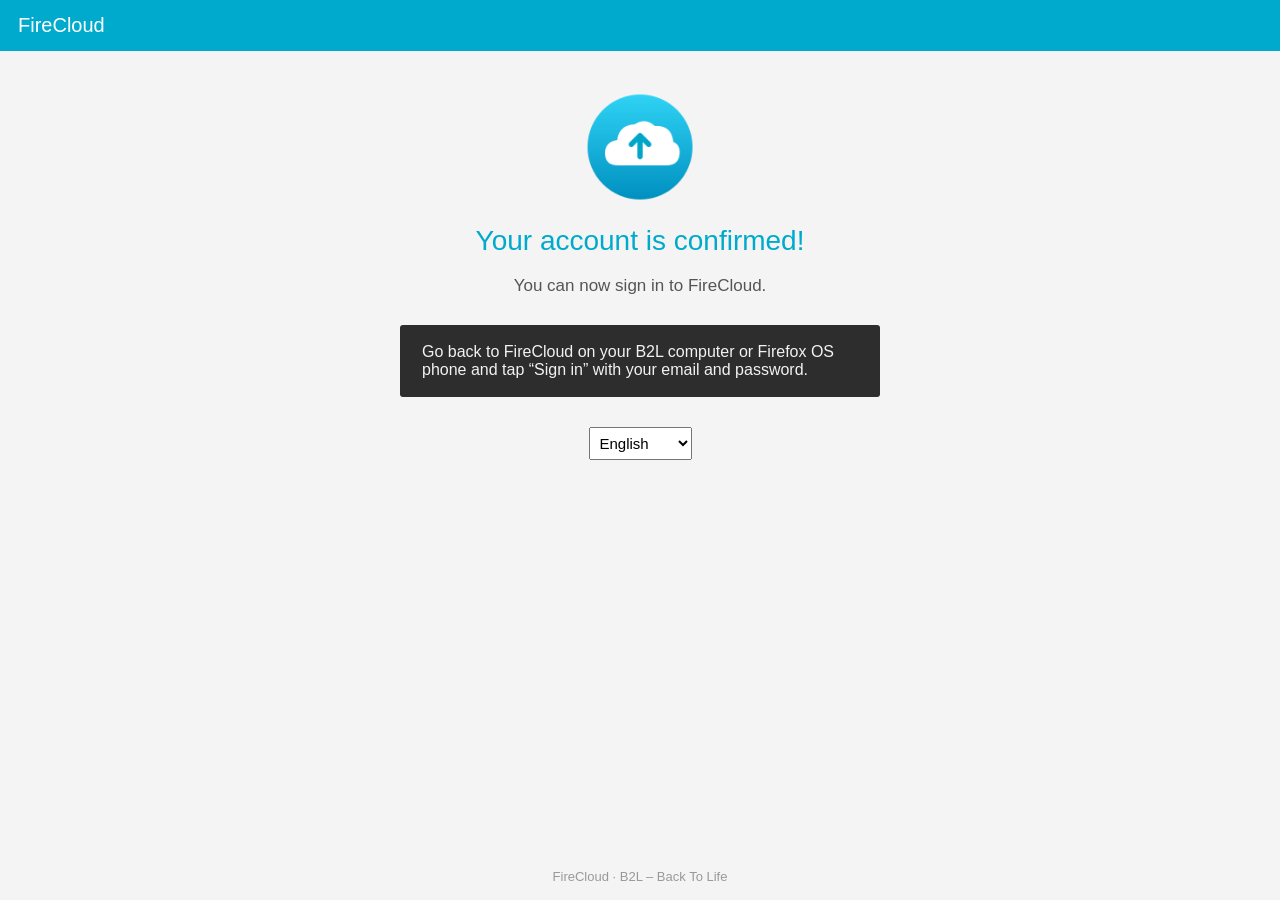
<file: docs/index.html>
<!DOCTYPE html>
<html lang="en">
<head>
<meta charset="utf-8">
<meta name="viewport" content="width=device-width, initial-scale=1">
<title>FireCloud</title>
<style>
  * { box-sizing: border-box; }
  body { margin: 0; font-family: "Fira Sans", "Open Sans", "Noto Sans", sans-serif; background: #f4f4f4; color: #333;
         min-height: 100vh; display: flex; flex-direction: column; }
  header { background: #00aacc; color: #fff; padding: 14px 18px; font-size: 20px; font-weight: 300; }
  main { flex: 1; text-align: center; padding: 40px 20px; max-width: 520px; margin: 0 auto; }
  img { width: 112px; height: 112px; }
  h1 { font-weight: 300; font-size: 28px; color: #00aacc; margin: 18px 0 10px; }
  h1.err { color: #e51e1e; }
  p { font-size: 17px; line-height: 1.45; color: #555; }
  .steps { background: #2d2d2d; color: #f2f2f2; text-align: left; padding: 18px 22px; border-radius: 3px; margin-top: 26px; font-size: 16px; }
  select { margin-top: 30px; font-size: 15px; padding: 6px; }
  footer { text-align: center; color: #999; font-size: 13px; padding: 16px; }
</style>
</head>
<body>
<header>FireCloud</header>
<main>
  <img src="firecloud/icon.png" alt="">
  <h1 id="title"></h1>
  <p id="text"></p>
  <div class="steps" id="steps"></div>
  <select id="lang" aria-label="Language"></select>
</main>
<footer>FireCloud · B2L – Back To Life</footer>
<script>
var T = {
  en: ["English", "Your account is confirmed!", "You can now sign in to FireCloud.", "Go back to FireCloud on your B2L computer or Firefox OS phone and tap “Sign in” with your email and password.",
       "This link didn't work", "The link has expired or was already used. Open FireCloud and sign in; if that fails, create the account again to get a new email."],
  it: ["Italiano", "Il tuo account è confermato!", "Ora puoi accedere a FireCloud.", "Torna su FireCloud sul tuo computer B2L o telefono Firefox OS e tocca “Accedi” con email e password.",
       "Questo link non ha funzionato", "Il link è scaduto o è già stato usato. Apri FireCloud e accedi; se non funziona, crea di nuovo l'account per ricevere una nuova email."],
  el: ["Ελληνικά", "Ο λογαριασμός σας επιβεβαιώθηκε!", "Μπορείτε τώρα να συνδεθείτε στο FireCloud.", "Επιστρέψτε στο FireCloud στον υπολογιστή B2L ή στο τηλέφωνο Firefox OS και πατήστε «Σύνδεση» με το email και τον κωδικό σας.",
       "Αυτός ο σύνδεσμος δεν λειτούργησε", "Ο σύνδεσμος έληξε ή έχει ήδη χρησιμοποιηθεί. Ανοίξτε το FireCloud και συνδεθείτε· αν αποτύχει, δημιουργήστε ξανά τον λογαριασμό για νέο email."],
  es: ["Español", "¡Tu cuenta está confirmada!", "Ya puedes iniciar sesión en FireCloud.", "Vuelve a FireCloud en tu ordenador B2L o teléfono Firefox OS y pulsa “Iniciar sesión” con tu correo y contraseña.",
       "Este enlace no ha funcionado", "El enlace ha caducado o ya se usó. Abre FireCloud e inicia sesión; si falla, crea la cuenta de nuevo para recibir otro correo."],
  fr: ["Français", "Votre compte est confirmé !", "Vous pouvez maintenant vous connecter à FireCloud.", "Revenez sur FireCloud sur votre ordinateur B2L ou téléphone Firefox OS et appuyez sur « Se connecter » avec votre e-mail et mot de passe.",
       "Ce lien n'a pas fonctionné", "Le lien a expiré ou a déjà été utilisé. Ouvrez FireCloud et connectez-vous ; en cas d'échec, recréez le compte pour recevoir un nouvel e-mail."],
  de: ["Deutsch", "Dein Konto ist bestätigt!", "Du kannst dich jetzt bei FireCloud anmelden.", "Geh zurück zu FireCloud auf deinem B2L-Computer oder Firefox-OS-Telefon und tippe mit E-Mail und Passwort auf „Anmelden“.",
       "Dieser Link hat nicht funktioniert", "Der Link ist abgelaufen oder wurde schon benutzt. Öffne FireCloud und melde dich an; falls das scheitert, erstelle das Konto neu, um eine neue E-Mail zu erhalten."],
  pt: ["Português", "A sua conta está confirmada!", "Já pode iniciar sessão no FireCloud.", "Volte ao FireCloud no seu computador B2L ou telemóvel Firefox OS e toque em “Iniciar sessão” com o seu email e palavra-passe.",
       "Esta ligação não funcionou", "A ligação expirou ou já foi usada. Abra o FireCloud e inicie sessão; se falhar, crie a conta de novo para receber outro email."],
  pl: ["Polski", "Twoje konto jest potwierdzone!", "Możesz teraz zalogować się do FireCloud.", "Wróć do FireCloud na komputerze B2L lub telefonie Firefox OS i dotknij „Zaloguj się”, podając e-mail i hasło.",
       "Ten link nie zadziałał", "Link wygasł lub został już użyty. Otwórz FireCloud i zaloguj się; jeśli się nie uda, utwórz konto ponownie, aby dostać nowy e-mail."]
};
// Supabase adds #error=... when the link is expired or invalid; tokens in the address are removed for safety.
var failed = /error/.test(location.hash + location.search);
if (location.hash || location.search) { history.replaceState(null, "", location.pathname); }
var sel = document.getElementById("lang");
function show(l) {
  var t = T[l] || T.en;
  document.documentElement.lang = l;
  var h = document.getElementById("title");
  h.textContent = failed ? t[4] : t[1]; h.className = failed ? "err" : "";
  document.getElementById("text").textContent = failed ? t[5] : t[2];
  document.getElementById("steps").textContent = t[3];
}
for (var k in T) { var o = document.createElement("option"); o.value = k; o.textContent = T[k][0]; sel.appendChild(o); }
sel.value = "en";                      // English by default
sel.onchange = function () { show(sel.value); };
show("en");
</script>
</body>
</html>
</file>
